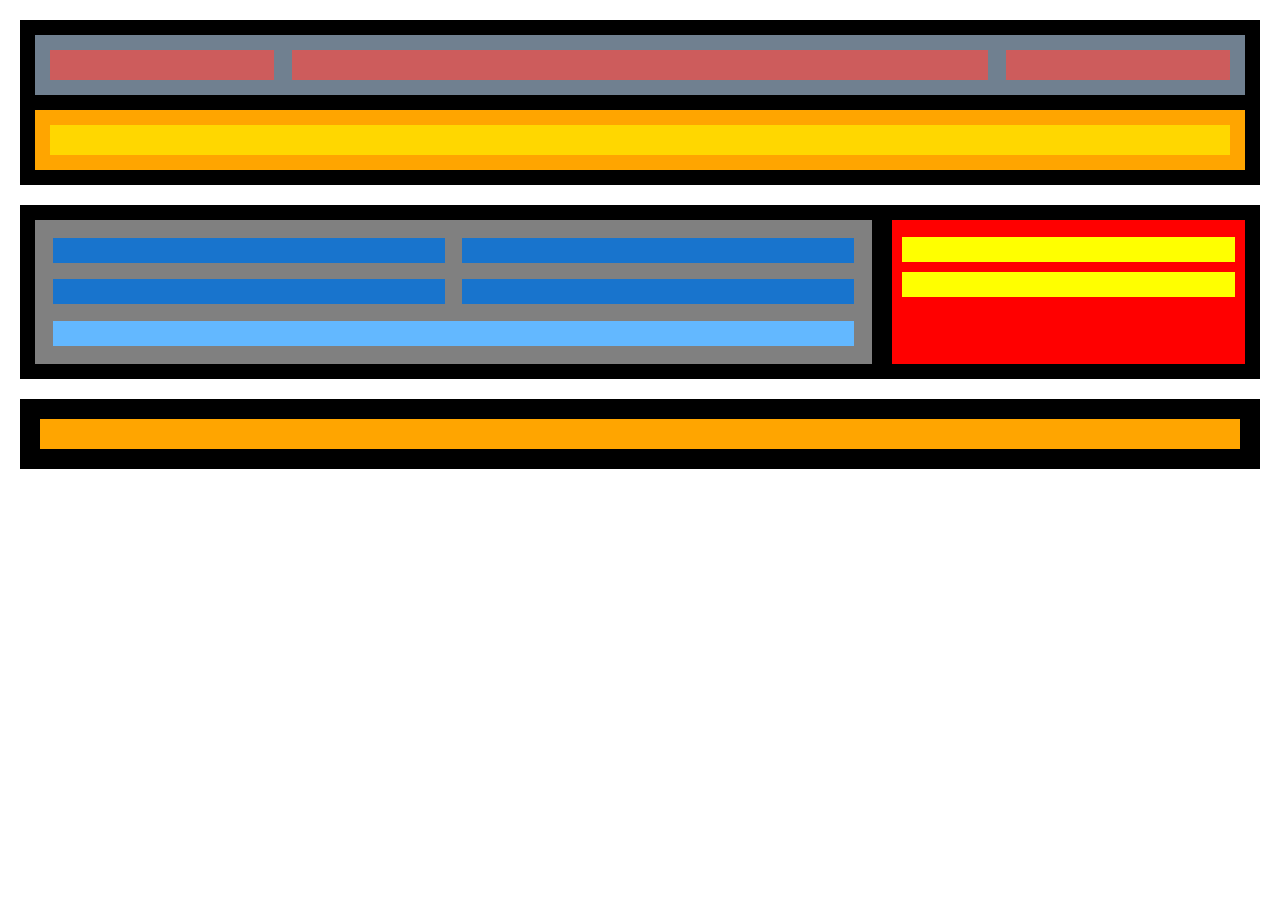
<file: Nivell1/index.html>
<!DOCTYPE html>
<html lang="en">

<head>
    <meta charset="UTF-8">
    <meta name="viewport" content="width=device-width, initial-scale=1.0">
    <title>Wireframe amb flex Layout</title>
    <link rel="stylesheet" href="./CSS/style.css">

</head>

<body>
    <header>
        <div id="box1">
            <div id="logo"></div>

            <div id="webname"></div>

            <div id="social"></div>
        </div>

        <nav id="box2">

            <div id="menu"></div>

        </nav>
    </header>


    <main>
        <section>
            <article class="column-article">
            </article>
            </article>
            <article class="column-article">
            </article>
            <article class="column-article">
            </article>
            <article class="column-article">
            </article>
            <article id="inline-article">
            </article>
        </section>

        <aside id="lastest news">
            <div class="opinions">
            </div>
            <div class="opinions">
            </div>
        </aside>
    </main>

    <footer>
        <div class=contact></div>
    </footer>
</body>

</html>
</file>
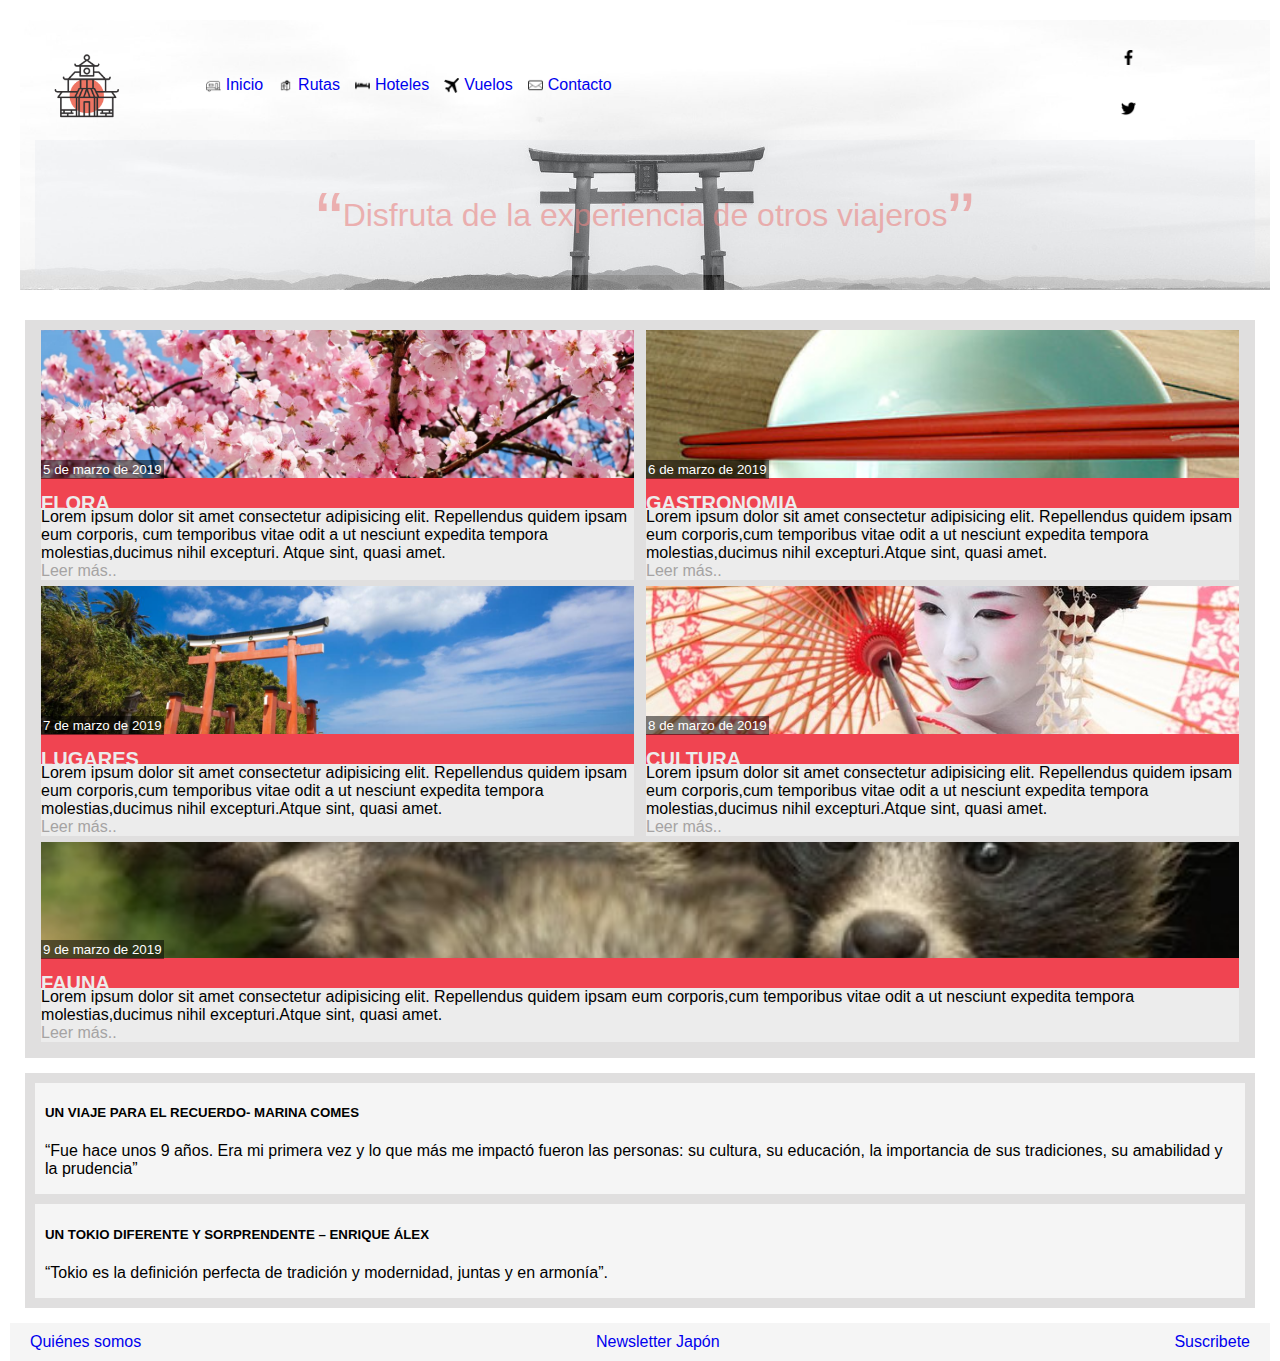
<file: Nivell2/index.html>
<!DOCTYPE html>
<html lang="en">

<head>
    <meta charset="UTF-8">
    <meta name="viewport" content="width=device-width, initial-scale=1.0">
    <title>Wireframe amb flex Layout</title>
    <link rel="stylesheet" href="./CSS/style.css">

</head>

<body>
    <header>
        <nav id="box1">
            <img id="logo" src="./img/logo.png" alt="logo">

            <ul id="menu">
                <li>
                    <a href="/"><img id="home" src="./img/home.png" alt="Inicio">
                        <span>Inicio</span></a>

                </li>

                <li>
                    <a href="/"><img id="routes" src="./img/route.png" alt="Rutas">
                        <span>Rutas</span></a>
                </li>

                <li>
                    <a href="/"><img id="hotels" src="./img/hotel.png" alt="Hoteles">
                        <span>Hoteles</span></a>
                </li>

                <li>
                    <a href="/"><img id="flights" src="./img/flight.png" alt="Vuelos">
                        <span>Vuelos</span></a>
                </li>

                <li>
                    <a href="/"><img id="contact" src="./img/contact.png" alt="">
                        <span>Contacto</span></a>
                </li>

            </ul>

            <div id="social">
                <ul>
                    <li>
                        <a href="/"><img id="facebook" src="./img/fb.png" alt="Facebook">
                        </a>

                    </li>

                    <li>
                        <a href="/"><img id="twitter" src="./img/twitter.png" alt="twitter">
                        </a>
                    </li>
                </ul>
            </div>

        </nav>

        <div id="box2">
            <blockquote id="webname">Disfruta de la experiencia de otros viajeros</blockquote>
        </div>


    </header>


    <main>
        <section>
            <article class="column-article" id="sakura">
                <div>
                    <small>5 de marzo de 2019</small>
                    <h2>FLORA</h2>
                    <p>Lorem ipsum dolor sit amet consectetur adipisicing elit. Repellendus quidem ipsam eum corporis,
                        cum temporibus vitae odit a ut nesciunt expedita tempora molestias,ducimus nihil excepturi.
                        Atque sint, quasi amet.
                        <br>
                        <span>Leer más..</span>
                    </p>

                </div>
            </article>

            <article class="column-article" id="sticks">
                <div>
                    <small>6 de marzo de 2019</small>
                    <h2>GASTRONOMIA</h2>
                    <p>Lorem ipsum dolor sit amet consectetur adipisicing elit. Repellendus quidem ipsam eum
                        corporis,cum temporibus vitae odit a ut nesciunt expedita tempora molestias,ducimus nihil
                        excepturi.Atque sint, quasi amet.
                        <br>
                        <span>Leer más..</span>
                    </p>
                </div>
            </article>

            <article class="column-article" id="place">
                <div>
                    <small>7 de marzo de 2019</small>
                    <h2>LUGARES</h2>
                    <p>Lorem ipsum dolor sit amet consectetur adipisicing elit. Repellendus quidem ipsam eum
                        corporis,cum temporibus vitae odit a ut nesciunt expedita tempora molestias,ducimus nihil
                        excepturi.Atque sint, quasi amet.
                        <br>
                        <span>Leer más..</span>
                    </p>
                </div>
            </article>

            <article class="column-article" id="geisha">
                <div>
                    <small>8 de marzo de 2019</small>
                    <h2>CULTURA</h2>
                    <p>Lorem ipsum dolor sit amet consectetur adipisicing elit. Repellendus quidem ipsam eum
                        corporis,cum temporibus vitae odit a ut nesciunt expedita tempora molestias,ducimus nihil
                        excepturi.Atque sint, quasi amet.
                        <br>
                        <span>Leer más..</span>
                    </p>
                    <div>
            </article>

            <article id="inline-article">
                <div>
                    <small>9 de marzo de 2019</small>
                    <h2>FAUNA</h2>
                    <p>Lorem ipsum dolor sit amet consectetur adipisicing elit. Repellendus quidem ipsam eum
                        corporis,cum temporibus vitae odit a ut nesciunt expedita tempora molestias,ducimus nihil
                        excepturi.Atque sint, quasi amet.
                        <br>
                        <span>Leer más..</span>
                    </p>
                </div>
            </article>

        </section>

        <aside id="reviews">
            <blockquote class="opinions">
                <h5>UN VIAJE PARA EL RECUERDO- MARINA COMES</h5>
                <p>“Fue hace unos 9 años. Era mi primera vez y lo que más me impactó fueron las personas: su
                    cultura, su
                    educación, la importancia de sus tradiciones, su amabilidad y la prudencia”</p>
            </blockquote>
            <blockquote class="opinions">
                <h5>UN TOKIO DIFERENTE Y SORPRENDENTE – ENRIQUE ÁLEX</h5>
                <p>“Tokio es la definición perfecta de tradición y modernidad, juntas y en armonía”.</p>
            </blockquote>
        </aside>
    </main>

    <footer>
        <ul class=info>
            <li>
                <a href="/">
                    <span>Quiénes somos</span></a>
            </li>

            <li>
                <a href="/">
                    <span>Newsletter Japón</span></a>
            </li>

            <li>
                <a href="/">
                    <span>Suscribete</span></a>
            </li>
        </ul>

        </ul>
        </ul>



    </footer>
</body>

</html>
</file>
<file: Nivell1/CSS/style.css>
html, body {
    margin: 0;
    padding: 0;
}

body {
    background-color: white;
    display: flex;
    height: 100%;
    flex-direction: column;

    padding: 20px;
}

header {
    background-color: black;
    display: flex;
    flex-direction: column;
    padding: 15px; 
    margin-bottom: 20px;
}

#box1 {
    background-color:#708090;
    height: 30px;
    padding: 15px;
    margin-bottom: 15px;
    display:flex;
    justify-content: space-between;
}
#logo {
    background-color: indianred;
    flex-basis: 19%;
}

#webname {
    background-color:indianred;
    flex-basis: 59%
}

#social {
    background-color: indianred;
    flex-basis: 19%
}

#box2 {
    background-color: orange;
    height: 30px;
    padding: 15px;
    display: flex;
}

#menu {
    background-color: #FFD700;
    flex-basis: 100%;    
}

main {
    background-color: black;
    display: flex;  
    padding: 15px;
    justify-content: space-between;
    margin-bottom: 20px;
}

main section {
    background-color:grey;
    display: flex;
    flex-basis: 67.5%;
    padding: 10px;
    flex-wrap: wrap;
}

main section .column-article {
    background-color: #1874CD;
    flex-basis: 48%;
    margin: 1%;
    height: 25px;
}

#inline-article {
    background-color:#63B8FF; 
    flex: 1;
    margin: 1%;
    height: 25px;
    align-self: flex-end;
}

main aside {
    background-color: red; 
    display:flex;
    flex-basis: 27.5%;
    flex-direction: column;
    padding: 10px;
    padding-top: 1.4%;
}

main aside .opinions {
    background-color: yellow;
    margin-bottom: 10px;
    height: 25px;
    
}
aside .opinions:last-child {
    margin-bottom: 0;

}
footer {
    background-color: black;
    padding: 20px;
    display: flex; 
    height: 30px;
    justify-self: flex-end;
}

footer .contact {
    background-color: orange;
    flex-basis: 100%;
}



@media (min-width: 768px) and (max-width: 1024px) {
    #box1 {
        padding: 25px;
        height: 20px;
    }
    #webname {
        flex-basis: 55%
    }
    main {
       flex-direction: column;

    }
    main section {
        margin-bottom: 15px;
    }

    main section {
        padding: 20px;
    }
    
    main aside {
        padding: 20px;
    }
    
    #box2 {
        padding: 25px;
    }
}

@media (max-width:767px) {
    header {
        padding: 30px;
        margin-bottom: 20px;
    }
    #box1 {
        padding: 20px;
        margin-bottom: 20px;
        flex-direction: column;
        height: auto;
    }

    #box1 div {
        flex-basis: auto;
        height: 30px;
        display: block;
        margin: 6%;
    }

    #box2 {
        padding: 30px;
    }  

    main {
        flex-direction: column;
        padding: 30px;
        margin-bottom: 20px;
     }
     main section {
         margin-bottom: 25px;
         padding:20px;
         flex-direction: column;
     }
     main section article.column-article {
        flex-basis: auto;
        margin: 6%;
     }
     main section article#inline-article {
        flex-basis: auto;
        margin: 6%;
        align-self: inherit;
     }

     main aside {
         padding: 20px;
     }
     footer {
         padding: 30px;
         height: 30px;
     }
}
</file>
<file: Nivell2/CSS/style.css>
html, body {
    margin: 0;
    padding: 5px;
    padding-top: 10px;
}

body {
    background-color: white;
    display: flex;
    height: 100vh;
    flex-direction: column;
    justify-content: flex-start;
    font-family: 'Gill Sans', 'Gill Sans MT', Calibri, 'Trebuchet MS', sans-serif;
}

header {
    display: flex;
    flex-direction: column;
    padding: 15px;  
    background-image: url('../img/header.jpg');
    background-size: cover;
    background-position: center;
    background-repeat: no-repeat;
    margin-bottom: 15px;
    margin-left: 10px;
}

#box1 {
    height: 70px;
    padding: 15px;
    margin-bottom: 5px;
    display:flex;
    justify-content: space-between;
}

#logo {
    height: 100%;
}

#menu {
    display: flex;
    flex-basis: 70%;
    justify-content:flex-start;
    align-items: center;
    margin: 0;
    padding: 0;
    list-style: none;
}

#menu li a{
    height: 40px;
    display:flex;
    align-items: center;
    justify-content: space-between;
    margin-right: 15px;
    text-decoration: none;
}

#menu li a:hover {
    color: violet;
}

#menu li a span {
    line-height: 40px;
    margin-left: 5px;
}

#menu li a img {
    height: 15px;
}

#social {
    display: flex;
    flex-basis: 10%;
    height: 100%;
}

#social ul {
    margin: 0;
    padding: 0;
    display: flex;
    flex-direction: column;
    list-style: none;
    justify-content: space-between;
}

#social ul li a img {
    height: 15px;
}

#social ul li a:hover img{
    opacity: 0.4;

}
#box2 {
    height: 120px;
    padding: 15px;
    padding-bottom: 0;
    display: flex;
    background-color: #dfe4ea40;
}

#webname {
    flex-basis: 100%;
    color: #ea8685;
    font-size: 2rem;
    display: flex;
    align-items: center;
    justify-content: center;
    opacity: 0.6;
}

#webname:before, #webname:after {
    color: #ea8685;
    content: open-quote;
    font-size: 2.5em;
    margin-top: 12px;
}

#webname:after {
    content: close-quote;
}
main {
    display: flex;  
    flex-direction: column;
    padding: 15px;
    justify-content: space-between;
}

main section {
    background-color:#e0dfdf;
    display: flex;
    flex-basis: 67.5%;
    padding: 10px;
    flex-wrap: wrap;
    margin-bottom: 15px;
}

main section .column-article {
    flex-basis: 49%;
    margin: 0 0.5% 0.5% 0.5%;
    background-size: cover;
    background-position: center;
    background-repeat: no-repeat;
    height: 250px;
    display: flex;
    flex-direction: column;
    justify-content: flex-end;
}

main section .column-article#sakura {
    background-image: url("../img/sakura.jpg");
}

main section .column-article#sticks {
    background-image: url("../img/sticks.jpg");
}

main section .column-article#place {
    background-image: url("../img/place.jpeg");
    background-position: bottom;
}

main section .column-article#geisha {
    background-image: url("../img/geisha.jpg");
}

main section #inline-article {
    flex-basis: 100%;
    margin: 0 0.5% 0.5% 0.5%;
    height:200px;
    background-size: cover;
    background-position: center;
    background-repeat: no-repeat;
    background-image: url("../img/tanuki.jpg");
    display: flex;
    align-items: flex-end;
}

div h2 {
   margin-top: 0;
    background-color: #f04451;
    height: 30px;
    color: #ececec;
    font-size: 20px;
    margin-bottom: 0;
    line-height: 50px;
}

div small {
    color: white;
    background: rgba(0,0,0, 0.5);
    padding: 2px;
    margin-top: 80px;
}

div p {
    background-color: #ececec;
    font-size: 16px;
    margin: 0;
}

div span {
    color:#A5A3A3
}
#inline-article {
    flex: 1;
    margin-top: 10px;
    margin-left: 0.5%;
    margin-right: 0.5%;
    align-self: flex-end;
}

main aside {
    background-color: #e0dfdf; 
    display:flex;
    flex-basis: 27.5%;
    flex-direction: column;
    padding: 10px;
}

main aside .opinions {
    background-color: whitesmoke;
    margin: 0;
    margin-bottom: 10px;
    padding-right: 10px;
    padding-left: 10px;
}
aside .opinions:last-child {
    margin-bottom: 0;
}

footer {
    background-color: whitesmoke;
    padding-top: 10px;
    padding-left: 20px;
    padding-right: 20px;
    padding-bottom: 10px;
    display: flex; 
    height: 60px;
    justify-self: flex-end;
}

ul.info {
    flex: 1;
    list-style: none;
    margin:0;
    padding: 0;
    display:flex;
    justify-content: space-between;
    align-items: center;
}

ul.info li a {
    text-decoration: none;
}
 
ul.info li a:hover {
    color: violet;
}


@media (min-width: 768px) and (max-width: 1024px) {
    main {
       flex-direction: column;

    }
    main section {
        margin-bottom: 15px;
    }
}

@media (max-width:767px) {
    header {
        margin-left: 10px;
        margin-bottom: 20px;
    }

    ul li a img {
        height: 20px;

    }

    ul#menu li a span {
        display: none;
    }

    ul#menu {
        margin: 15px;
    } 


    #box1 {
        padding: 5px;
        margin-left: 0;
        margin-bottom: 20px;
    }

    #box2 {
        padding: 40px;    
    }

    #logo {     
        flex-basis: 10%;
    }
    
    #webname {
        flex-basis: 70%;
        font-size:2rem;
        text-align: center;
    }
    
    #social {
        flex-basis: 10%
    }

    main {
        flex-direction: column;
        padding: 0px;
        margin-bottom: 5px;
     }

     main section {
         margin-bottom: 15px;
         padding:5px;
         flex-direction: column;
     }

     main section article.column-article {
        flex-basis: 40%;
        margin: 0 5% 5% 5%;
     }

     main section article#inline-article {
        flex-basis: 90%;
        margin: 0 5%;
     }
     
     footer {
         padding: 30px;
         height: 30px;
     }
}
</file>
